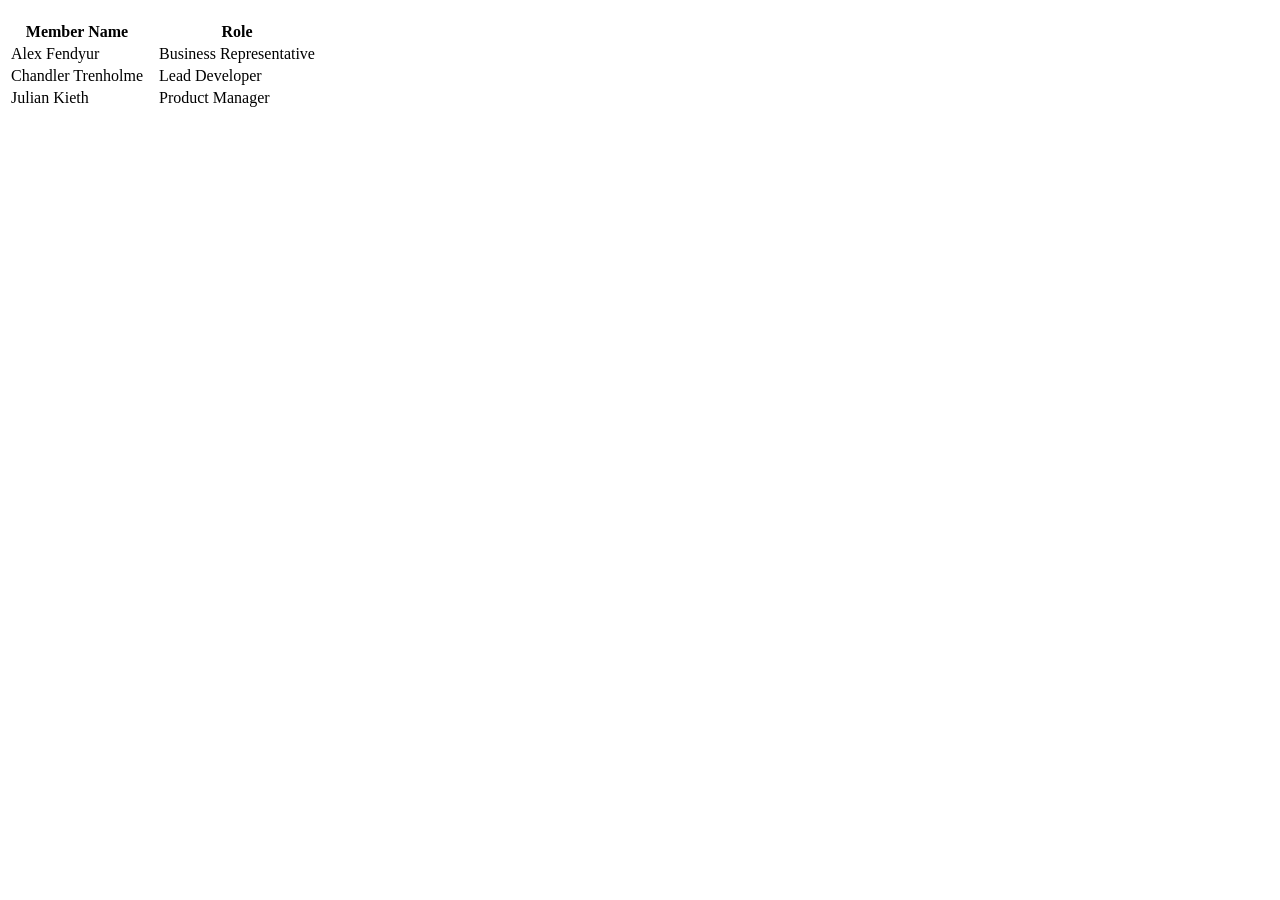
<file: Project/grade_tracking_app/target/classes/templates/other/about.html>
<!DOCTYPE html><html xmlns="http://www.w3.org/1999/xhtml" xmlns:th="http://www.thymeleaf.org">
    <head th:replace="fragments/head :: head">
        <title id="pageTitle" th:text="#{application.name}">App name</title>
    </head>
    <body>
    <nav th:replace="fragments/navHeader :: navbar"></nav>
    <div class="container has-text-centered">
        <h2 class="title is-2" th:text="#{about}"></h2>
        <table class="wbb centered">
            <tr class="centered2">
                <th>Member Name</th>
                <th>&nbsp;&nbsp;</th>
                <th>Role</th>
            </tr>
            <tr>
                <td>Alex Fendyur</td>
                <td>&nbsp;&nbsp;</td>
                <td>Business Representative</td>
            </tr>
            <tr>
                <td>Chandler Trenholme</td>
                <td>&nbsp;&nbsp;</td>
                <td>Lead Developer</td>
            </tr>
            <tr>
                <td>Julian Kieth</td>
                <td>&nbsp;&nbsp;</td>
                <td>Product Manager</td>
            </tr>
        </table>
    </div>
    </body>
    <footer th:replace="fragments/footer :: footer"></footer>
</html>
</file>
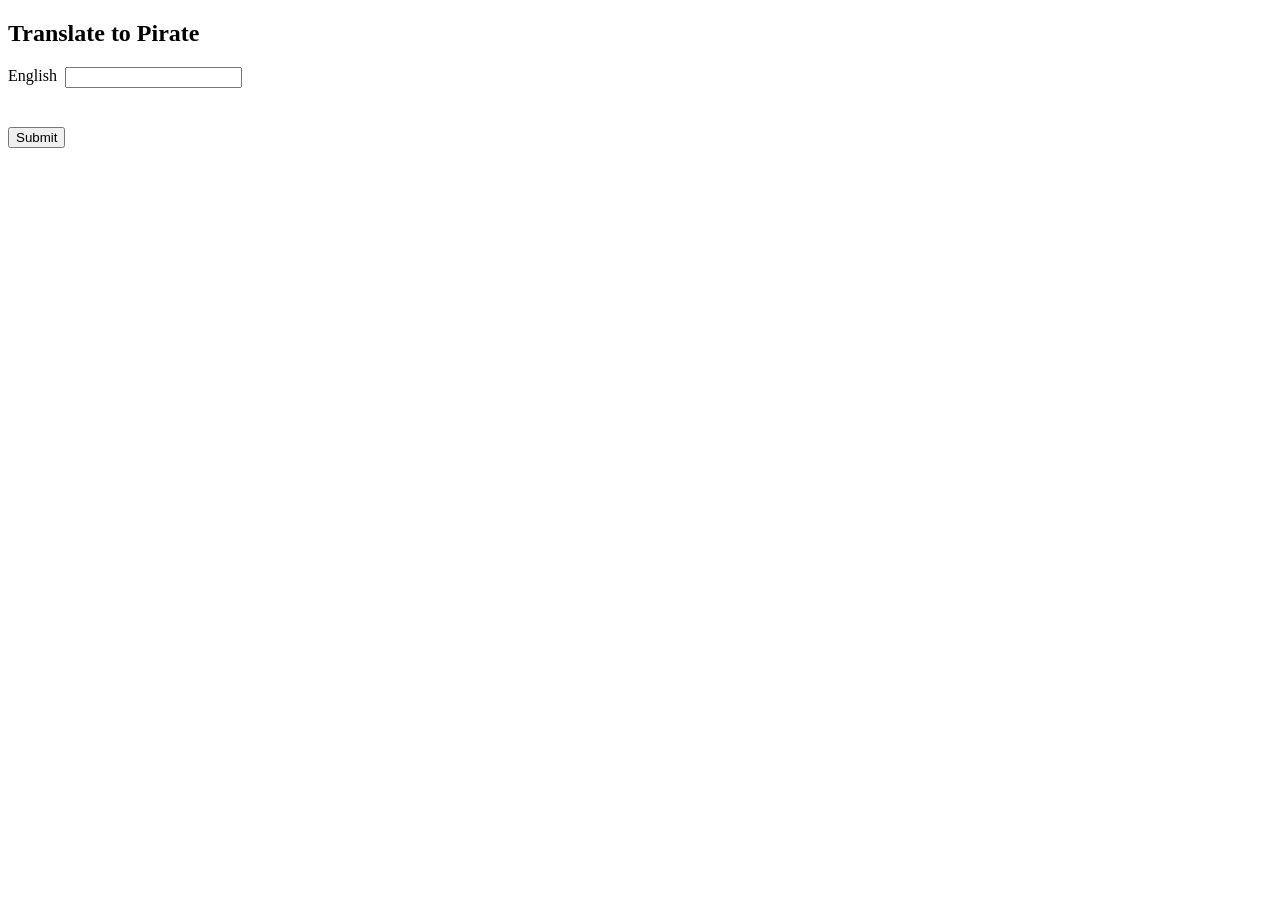
<file: Project/grade_tracking_app/target/classes/templates/pirate/translate.html>
<!DOCTYPE html>
<html xmlns="http://www.w3.org/1999/xhtml" xmlns:th="http://www.thymeleaf.org">
<head th:replace="fragments/head :: head">
    <title id="pageTitle">Pirate</title>
</head>
<body>
<style scoped="scoped">input:not(.hidden) {
    display: inline-block;
    float: right
}

.cd {
    color: #F00 !important;
    font-weight: bold;
    margin-bottom: -48px
}

label {
    margin-right: 8px
}</style>
<nav th:replace="fragments/navHeader :: navbar"></nav>
<div class="container has-text-centered">
    <h2 class="title is-2">Translate to Pirate</h2>
    <form th:action="@{/pirate/submit}" method="post" class="wbb"
          style="display:inline-block;text-align:left!important">
        <label>English </label>
        <input type="text" th:field="${translate.english}"></input>
        <br></br>
        <button style="display:block;margin-top:24px!important" class="centered">Submit</button>
        <p th:text="${translate.pirate}"></p>
    </form>
    <br></br>
</div>
<footer th:replace="fragments/footer :: footer"></footer>
</body>
</html>
</file>
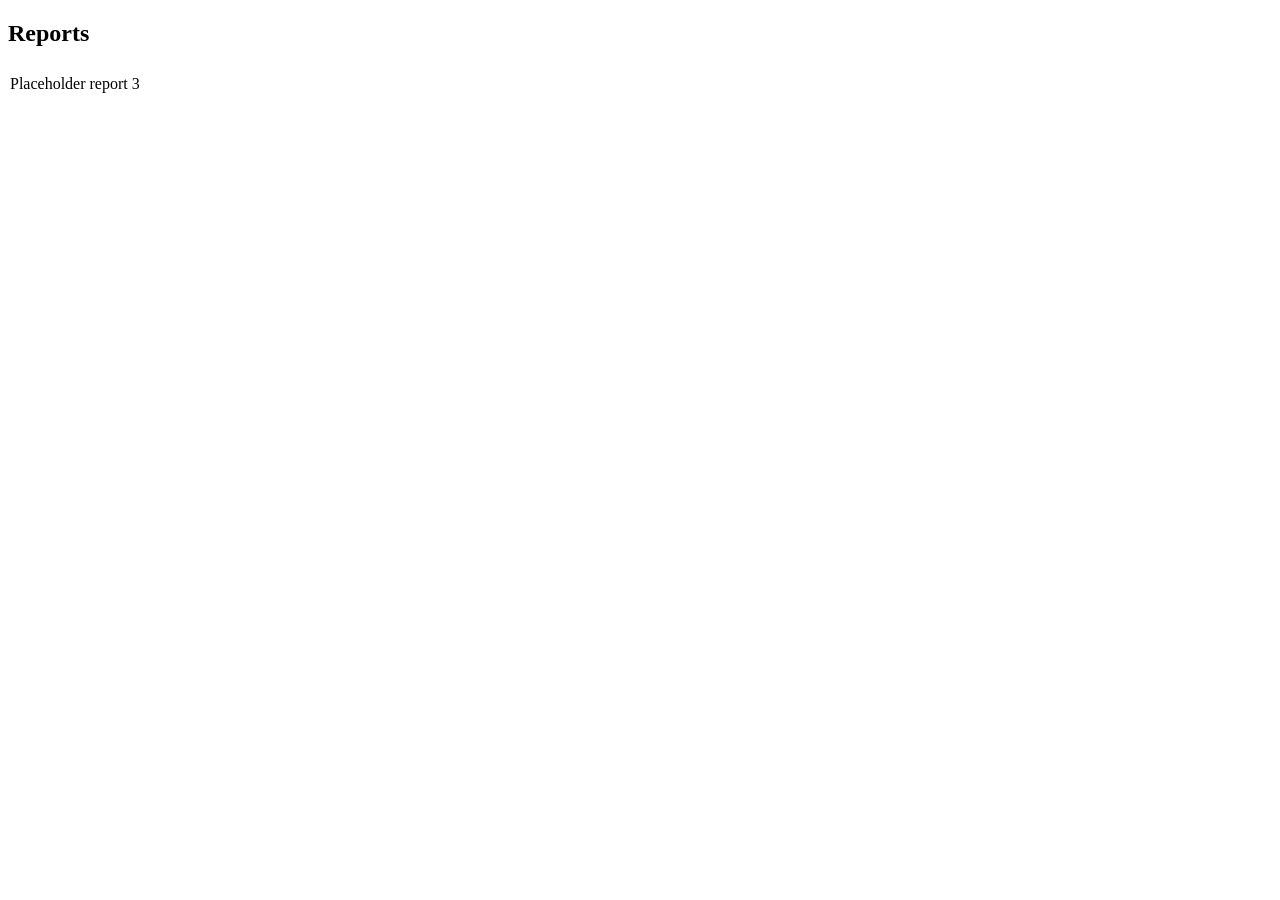
<file: Project/grade_tracking_app/target/classes/templates/report/list.html>
<!DOCTYPE html>

<!--Thanks to Ferhad, Francisco, and Carter from grad 2022 for the styling on this page.-->

<html xmlns="http://www.w3.org/1999/xhtml" xmlns:th="http://www.thymeleaf.org">
    <head th:replace="fragments/head :: head">
        <title id="pageTitle" th:text="${session.title}">Reports</title>
    </head>
    <body>
        <style scoped="scoped">th,tr,td{
                text-align:left!important
            }
            td{
                padding:0!important
            }
            tr th{
                line-height:1;
                padding-bottom:8px
            }
            tr:nth-child(even){
                background-color: #FFF
            }
            .a{
                padding:0 32px 0 0
            }</style>
        <!--^This is illegal. However, th:replace doesn't allow custom styling. This CSS is needed.^-->
        <nav th:replace="fragments/navHeader :: navbar"></nav>
        <div class="container has-text-centered">
            <h2 class="title is-2" style="margin-bottom:-10px!important">Reports</h2>
            <br></br>
            <table class="wbb centered" style="padding:0!important;display:inline-block!important">
                <tr>
                    <td><a th:href="@{/report/item/typeAverage}" th:text="#{label.report.item.type.average}" >Placeholder report 3</a></td>
                    <td></td>
                </tr><!-- comment -->
            </table>
        </div>
        <footer th:replace="fragments/footer :: footer"></footer>
    </body>
</html>
</file>
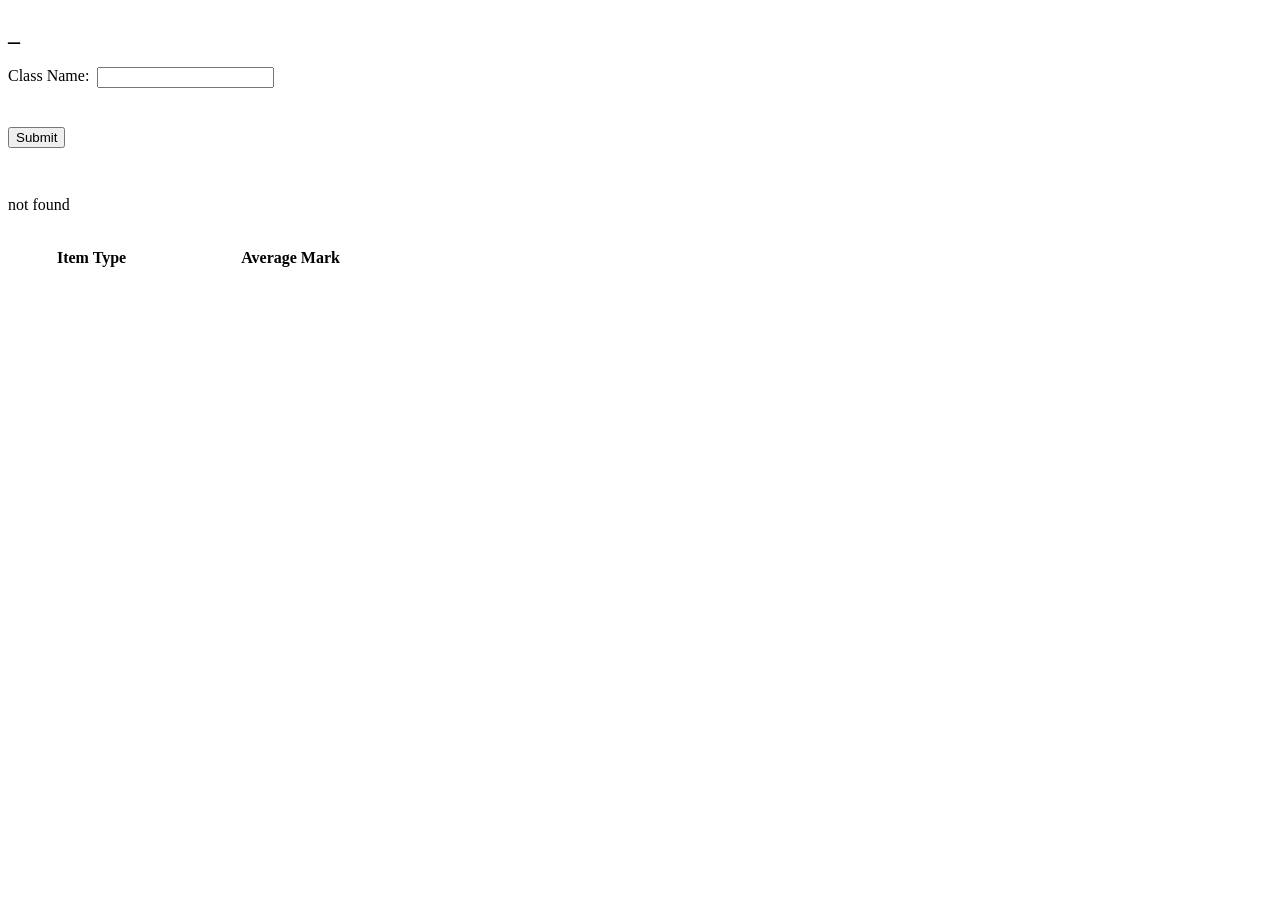
<file: Project/grade_tracking_app/target/classes/templates/report/reportItemTypeAverage.html>
<!DOCTYPE html>
<html xmlns="http://www.w3.org/1999/xhtml" xmlns:th="http://www.thymeleaf.org">
<head th:replace="fragments/head :: head">
    <title id="pageTitle">Report</title>
</head>
<body>
<style scoped="scoped">input:not(.hidden) {
    display: inline-block;
    float: right
}

.cd {
    color: #F00 !important;
    font-weight: bold;
    margin-bottom: -48px
}

label {
    margin-right: 8px
}

table.wbb.centered {
    display: table !important;
}</style>
<nav th:replace="fragments/navHeader :: navbar"></nav>


<div class="container has-text-centered">
    <h2 class="title is-2" th:text="#{label.report.item.type.average}">_</h2>

    <form th:action="@{/report/item/typeAverage/submit}" method="post" class="wbb"
          style="display:inline-block;text-align:left!important;margin-bottom:32px">
        <label>Class Name: </label>
        <input type="text" th:field="${reportInput.className}"></input>
        <br></br>
        <button style="display:block;margin-top:24px!important" class="centered">Submit</button>
    </form>

    <p th:if="${not #strings.isEmpty(message)}" th:text="${message}">not found</p>
    <!--https://stackoverflow.com/a/33106495-->
    <table class="wbb centered" style="margin-top:32px;margin-bottom:32px;width:400px" th:if="${not #lists.isEmpty(reportInput.itemTypeAverages)}">
        <thead>
        <tr>
            <th>Item Type</th>
            <th>Average Mark</th>
        </tr>
        </thead>
        <tbody>
        <tr th:each="current : ${reportInput.itemTypeAverages}">
            <td th:text="${current.type}"></td>
            <td th:text="${current.averageMark == null ? 'No marked items' : (#numbers.formatDecimal(current.averageMark * 100, 1, 2) + '%')}"></td>
        </tr>
        </tbody>
    </table>

    <div style="width:600px; height:350px; margin:32px auto" th:if="${not #lists.isEmpty(reportInput.itemTypeAverages)}">
        <canvas id="itemTypeAverageChart"></canvas>
    </div>

</div>

<script th:if="${not #lists.isEmpty(reportInput.itemTypeAverages)}" th:inline="javascript">
    const itemTypeAverageData = [[${reportInput.itemTypeAverages}]];

    const itemTypes = itemTypeAverageData.map(current => current.type);
    const averageMarks = itemTypeAverageData.map(current => current.averageMark === null ? null : current.averageMark * 100);

    const ctx = document.getElementById('itemTypeAverageChart');

    new Chart(ctx, {
        type: 'bar',
        data: {
            labels: itemTypes,
            datasets: [{
                label: 'Average Mark (%)',
                data: averageMarks,
                borderWidth: 1
            }]
        },
        options: {
            scales: {
                y: {
                    beginAtZero: true,
                    max: 100
                }
            }
        }
    });
</script>

<br></br>

<footer th:replace="fragments/footer :: footer"></footer>
</body>
</html>
</file>
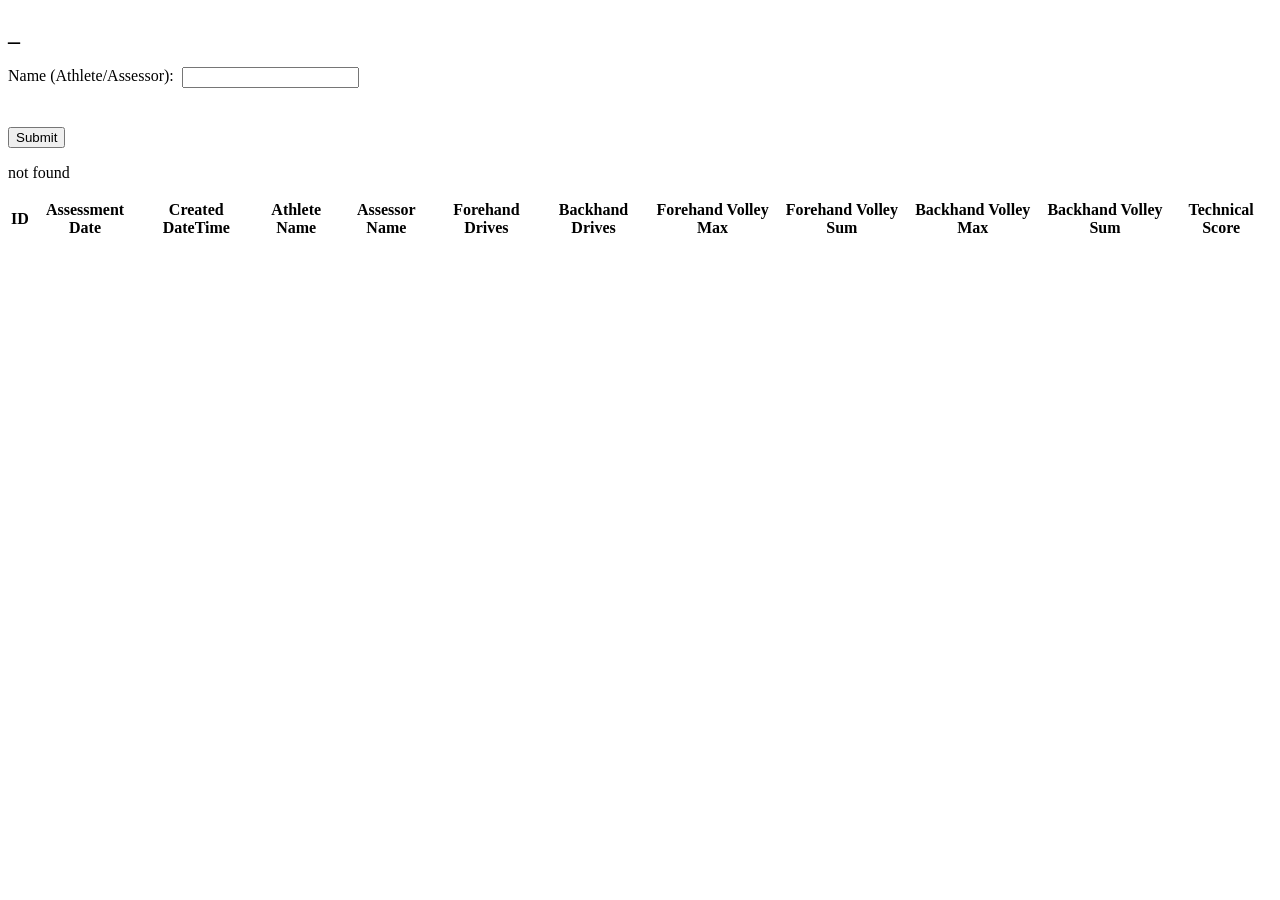
<file: Project/grade_tracking_app/target/classes/templates/report/reportSquashName.html>
<!DOCTYPE html>
<html xmlns="http://www.w3.org/1999/xhtml" xmlns:th="http://www.thymeleaf.org">
<head th:replace="fragments/head :: head">
    <title id="pageTitle">Report</title>
</head>
<body>
<style scoped="scoped">input:not(.hidden) {
    display: inline-block;
    float: right
}

.cd {
    color: #F00 !important;
    font-weight: bold;
    margin-bottom: -48px
}

label {
    margin-right: 8px
}</style>
<nav th:replace="fragments/navHeader :: navbar"></nav>


<div class="container has-text-centered">
    <h2 class="title is-2" th:text="#{label.report.athlete.assessor.report}">_</h2>

    <form th:action="@{/report/squash/name/submit}" method="post" class="wbb"
          style="display:inline-block;text-align:left!important">
        <label>Name (Athlete/Assessor): </label>
        <input type="text" th:field="${reportInput.name}"></input>
        <br></br>
        <button style="display:block;margin-top:24px!important" class="centered">Submit</button>
    </form>

    <p th:if="${not #strings.isEmpty(message)}" th:text="#{error.message.no.data.found.name}">not found</p>
    <!--https://stackoverflow.com/a/33106495-->
    <table class="wbb centered" th:if="${not #lists.isEmpty(reportInput.skillsAssessmentSquashTechnicals)}">
        <thead>
        <tr>
            <th>ID</th>
            <th>Assessment Date</th>
            <th>Created DateTime</th>
            <th>Athlete Name</th>
            <th>Assessor Name</th>
            <th>Forehand Drives</th>
            <th>Backhand Drives</th>
            <th>Forehand Volley Max</th>
            <th>Forehand Volley Sum</th>
            <th>Backhand Volley Max</th>
            <th>Backhand Volley Sum</th>
            <th>Technical Score</th>
        </tr>
        </thead>
        <tbody>
        <tr th:each="item,iterStat : ${reportInput.skillsAssessmentSquashTechnicals}">
            <td th:text="${item.id}"></td>
            <td th:text="${item.assessmentDate}"></td>
            <td th:text="${item.createdDateTime}"></td>
            <td th:text="${item.athleteName}"></td>
            <td th:text="${item.assessorName}"></td>
            <td th:text="${item.forehandDrives}"></td>
            <td th:text="${item.backhandDrives}"></td>
            <td th:text="${item.forehandVolleyMax}"></td>
            <td th:text="${item.forehandVolleySum}"></td>
            <td th:text="${item.backhandVolleyMax}"></td>
            <td th:text="${item.backhandVolleySum}"></td>
            <td th:text="${item.technicalScore}"></td>
        </tr>
        </tbody>
    </table>

</div>

<br></br>

<footer th:replace="fragments/footer :: footer"></footer>
</body>
</html>
</file>
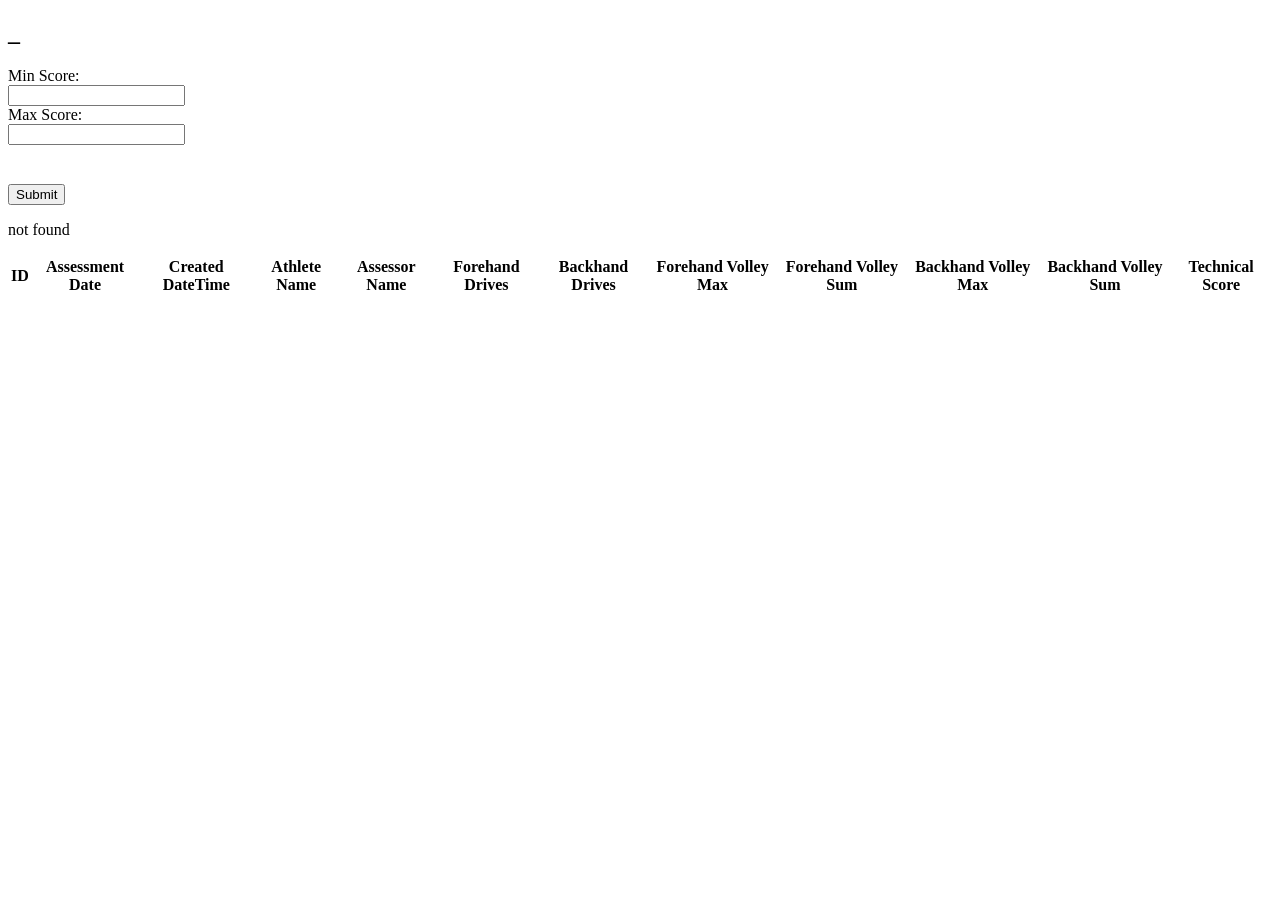
<file: Project/grade_tracking_app/target/classes/templates/report/reportSquashScore.html>
<!DOCTYPE html>
<html xmlns="http://www.w3.org/1999/xhtml" xmlns:th="http://www.thymeleaf.org">
<head th:replace="fragments/head :: head">
    <title id="pageTitle">Report</title>
</head>
<body>
<style scoped="scoped">input:not(.hidden) {
    display: inline-block;
    float: right
}

.cd {
    color: #F00 !important;
    font-weight: bold;
    margin-bottom: -48px
}

label {
    margin-right: 8px
}</style>
<nav th:replace="fragments/navHeader :: navbar"></nav>








<div class="container has-text-centered">
    <h2 class="title is-2" th:text="#{label.report.score.range}">_</h2>

    <form th:action="@{/report/squash/score/submit}" method="post" class="wbb"
          style="display:inline-block;text-align:left!important">
        <label for="minScore">Min Score: </label><br/>
        <input id="minScore" type="number" th:field="${reportInput.minScore}"><br/>

        <label>Max Score: </label><br/>
        <input type="number" th:field="${reportInput.maxScore}"><br/>

        <br/>
        <button style="display:block;margin-top:24px!important" class="centered">Submit</button>
    </form>

    <p th:if="${not #strings.isEmpty(message)}" th:text="#{error.message.no.data.found.name}">not found</p>
    <!--https://stackoverflow.com/a/33106495-->
    <table class="wbb centered" th:if="${not #lists.isEmpty(reportInput.skillsAssessmentSquashTechnicals)}">
        <thead>
        <tr>
            <th>ID</th>
            <th>Assessment Date</th>
            <th>Created DateTime</th>
            <th>Athlete Name</th>
            <th>Assessor Name</th>
            <th>Forehand Drives</th>
            <th>Backhand Drives</th>
            <th>Forehand Volley Max</th>
            <th>Forehand Volley Sum</th>
            <th>Backhand Volley Max</th>
            <th>Backhand Volley Sum</th>
            <th>Technical Score</th>
        </tr>
        </thead>
        <tbody>
        <tr th:each="item,iterStat : ${reportInput.skillsAssessmentSquashTechnicals}">
            <td th:text="${item.id}"></td>
            <td th:text="${item.assessmentDate}"></td>
            <td th:text="${item.createdDateTime}"></td>
            <td th:text="${item.athleteName}"></td>
            <td th:text="${item.assessorName}"></td>
            <td th:text="${item.forehandDrives}"></td>
            <td th:text="${item.backhandDrives}"></td>
            <td th:text="${item.forehandVolleyMax}"></td>
            <td th:text="${item.forehandVolleySum}"></td>
            <td th:text="${item.backhandVolleyMax}"></td>
            <td th:text="${item.backhandVolleySum}"></td>
            <td th:text="${item.technicalScore}"></td>
        </tr>
        </tbody>
    </table>

</div>

<br></br>

<footer th:replace="fragments/footer :: footer"></footer>
</body>
</html>
</file>
